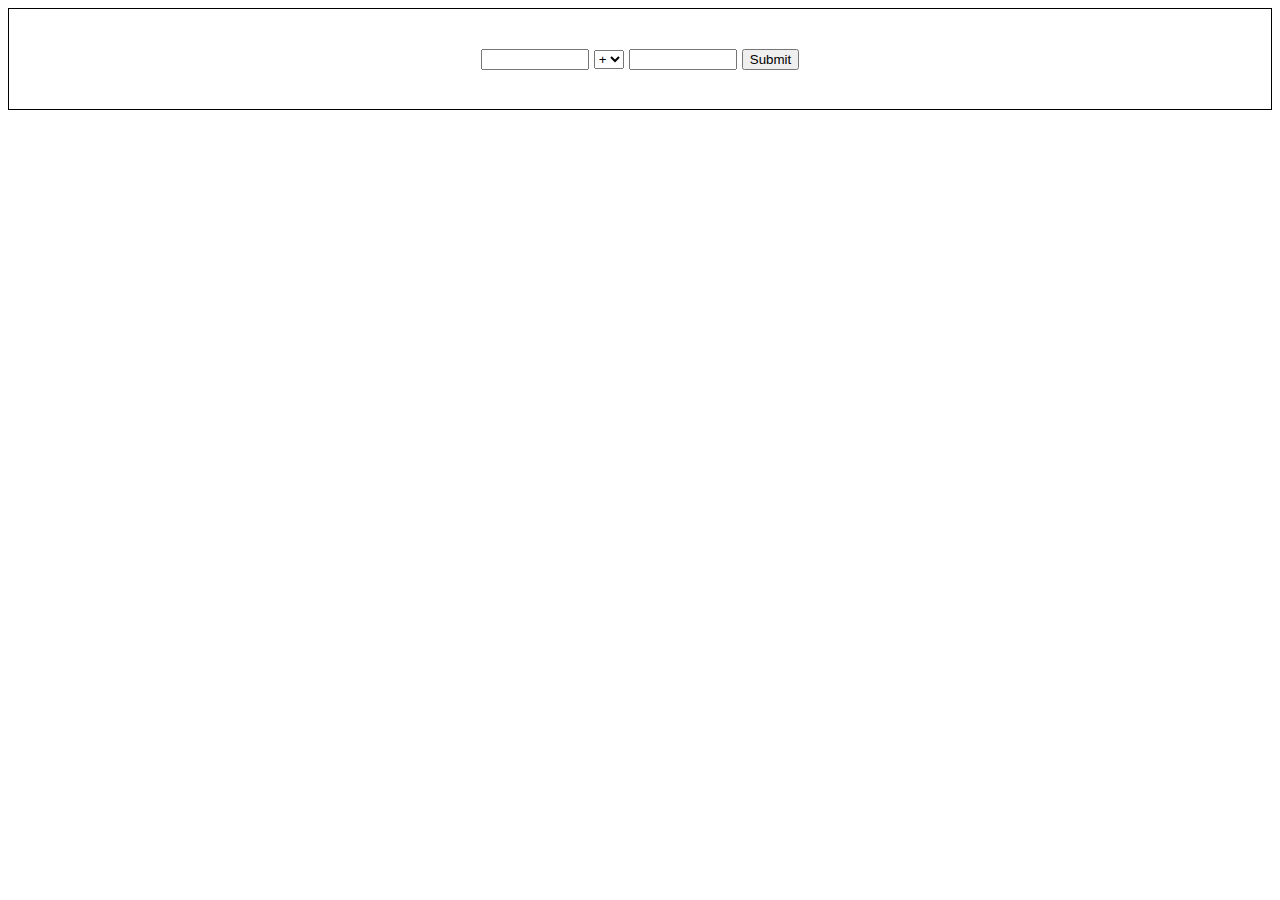
<file: Day 1/index.html>
<!DOCTYPE html>
<html lang="en">
<head>
    <meta charset="UTF-8">
    <meta name="viewport" content="width=device-width, initial-scale=1.0">
    <title>Calculator App</title>
    <link rel="stylesheet" href="styles.css">
</head>
<body>
    <div class = "calculator_format">
        <input class = first_number>
        <select class = "operators">
            <option>+</option>
            <option>-</option>
            <option>÷</option>
            <option>×</option>
        </select>
        <input class = "second_number">
        <button class = "submit_button">Submit</button>
    </div>
    <script src = "script.js"></script>
</body>
</html>
</file>
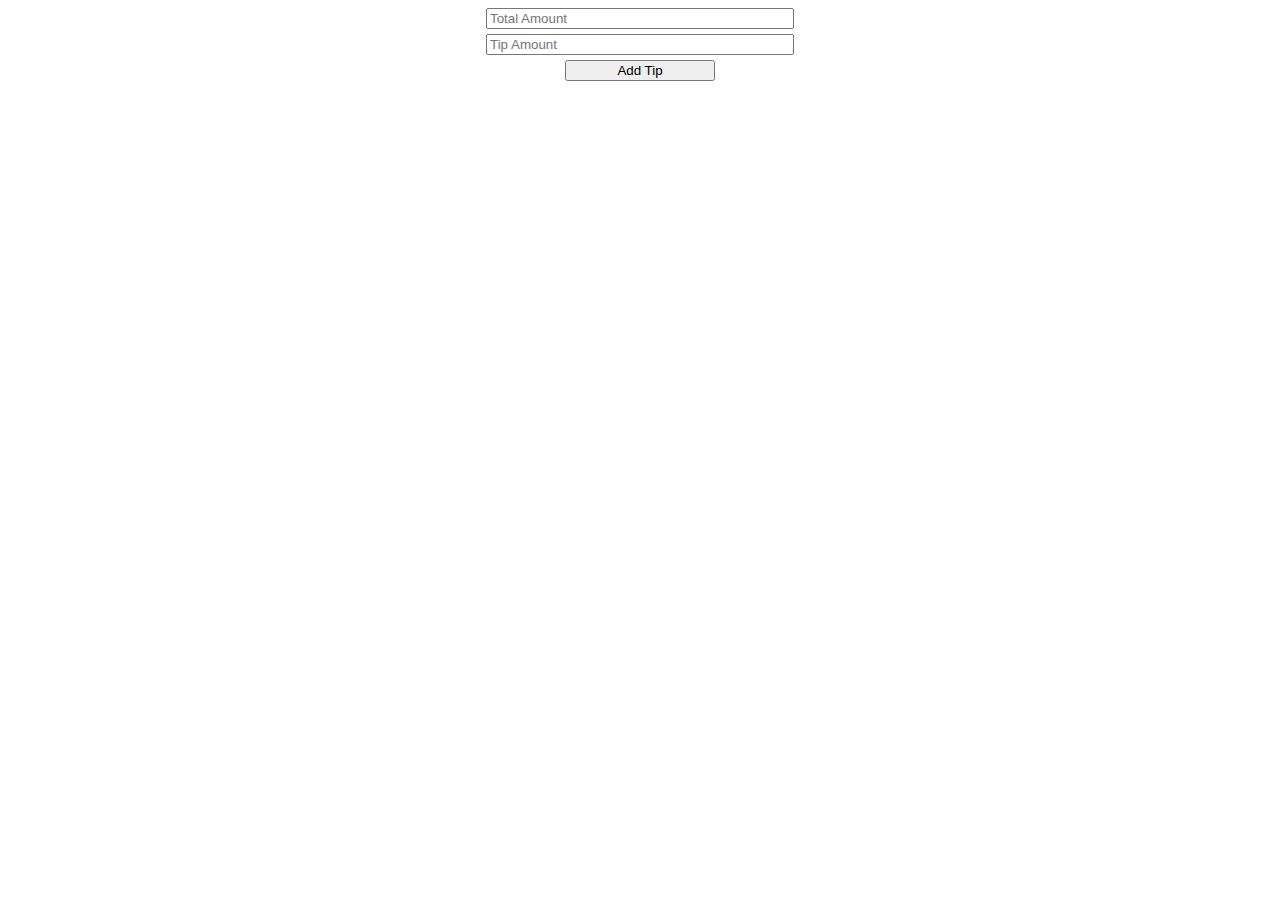
<file: Day 2/index.html>
<!DOCTYPE html>
<html lang="en">
<head>
    <meta charset="UTF-8">
    <meta name="viewport" content="width=device-width, initial-scale=1.0">
    <title>Basic Tip Calculator</title>
    <link rel = "stylesheet" href = "styles.css">
</head>
<body>
    <div class  = "calculator_format">
        <input class = "total_amount" placeholder= "Total Amount">
        <input class = "tip_amount" placeholder = "Tip Amount">
        <button class = "tip_button">Add Tip</button>
    </div>

    <script src = "script.js"></script>
</body>
</html>
</file>
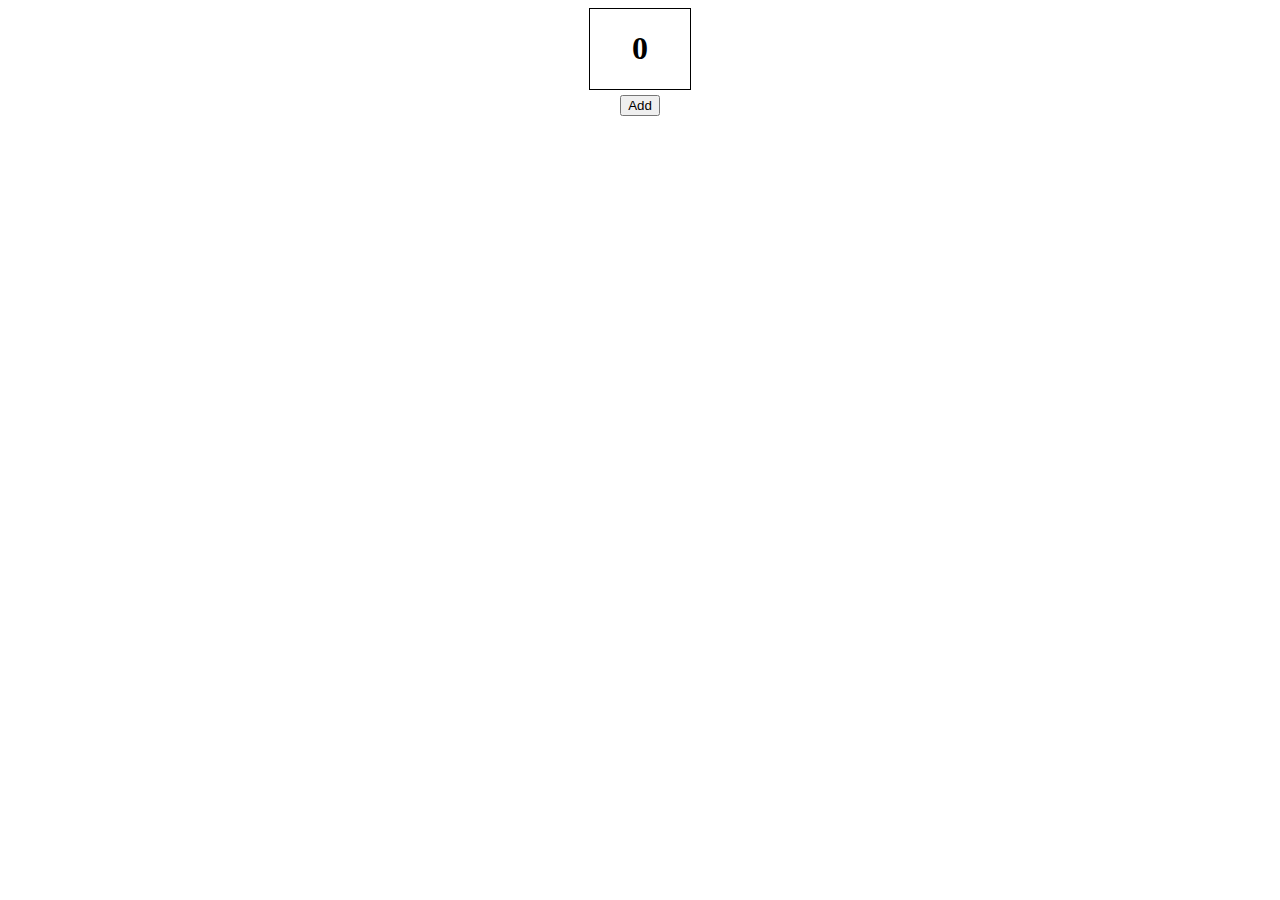
<file: Day 3/index.html>
<!DOCTYPE html>
<html lang="en">
<head>
    <meta charset="UTF-8">
    <meta name="viewport" content="width=device-width, initial-scale=1.0">
    <title>Basic Counter</title>
    <link rel = "stylesheet" href = "styles.css">
</head>
<body>
    <div class = "counter_format">
        <div class = "number_count">
            <h1 class = "number">0</h1>
        </div>
        <button class = "counter_button">Add</button>
    </div>

    <script src = "script.js"></script>
</body>
</html>
</file>
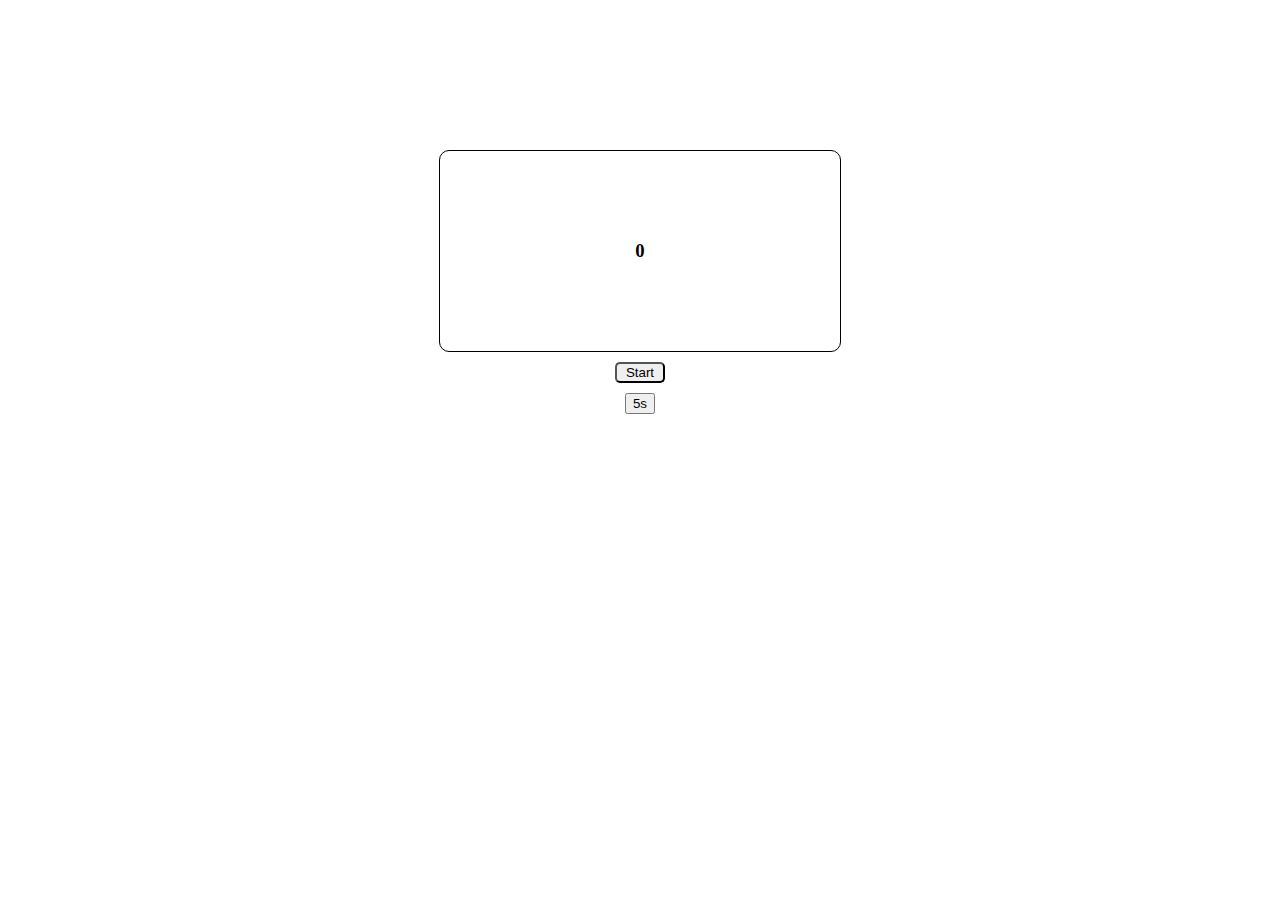
<file: Day 4/index.html>
<!DOCTYPE html>
<html lang="en">
<head>
    <meta charset="UTF-8">
    <meta name="viewport" content="width=device-width, initial-scale=1.0">
    <title>Basic Countdown Timer</title>
    <link rel = "stylesheet" href = "styles.css">
</head>
<body>
    <div class = "timer_format">
        <div class = "timer_box">
            <h3>0</h3>
        </div>
        <button class = "start_button">Start</button>
        <button class = "5s_button">5s</button>
    </div>

    <script src = "script.js"></script>
</body>
</html>
</file>
<file: Day 1/styles.css>
.calculator_format {
    display: flex;
    justify-content: center;
    align-items: center;
    gap: 5px;
    border: 1px solid;
    height: 100px;
}

.first_number, .second_number{
    width: 100px;
}
</file>
<file: Day 2/styles.css>
.calculator_format{
    display: flex;
    flex-direction: column;
    gap: 5px;
    justify-content: center;
    align-items: center;
}

.total_amount, .tip_amount{
    width: 300px;
}

.tip_button{
    width: 150px;
}
</file>
<file: Day 3/styles.css>
.counter_format{
    display: flex;
    flex-direction: column;
    justify-content: center;
    align-items: center;
    gap: 5px;
}

.number_count{
    border: 1px solid;
    width: 100px;
    text-align: center;
}
</file>
<file: Day 4/styles.css>
.timer_format{
    display: flex;
    flex-direction: column;
    justify-content: center;
    align-items: center;
    margin-top: 150px;
    gap: 10px;
}

.timer_box{
    display: flex;
    flex-direction: column;
    justify-content: center;
    text-align: center;
    border: 1px solid;
    border-radius: 10px;
    width: 400px;
    height: 200px;
}

.start_button, .five_second, .reset_button{
    width: 50px;
    border-radius: 5px;
}
</file>
